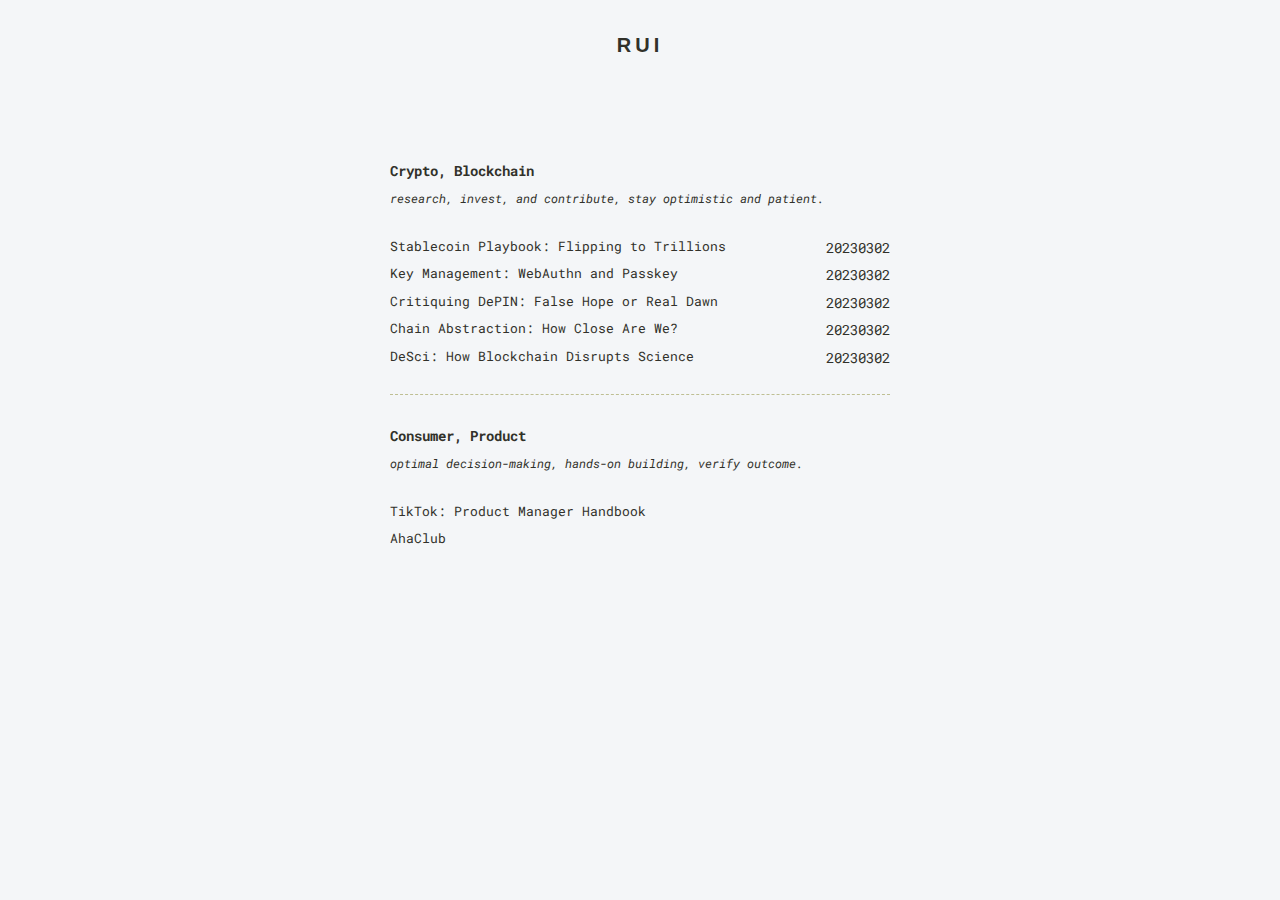
<file: writeup.html>
<!DOCTYPE html>
<html lang="en">
<head>
    <meta charset="UTF-8">
    <link href="https://fonts.googleapis.com/css2?family=Roboto+Mono:wght@400;500;700&display=swap" rel="stylesheet">
    <meta name="viewport" content="width=device-width, initial-scale=1.0">
    <title>Write-Up</title>
    <style>
        :root {
            --bg-color: rgb(244, 246, 248);
            --text-color: #31312A;
            --line-color: #bebf93;
            --heading-color: #31312A;
        }

        body {
            margin: 0;
            background-color: var(--bg-color);
            font-family: "Roboto Mono", Consolas, "Courier New", monospace;
            color: var(--text-color);
            font-size: 14px;
            line-height: 1.5;
        }

        .rui-title {
            margin-top: 30px;
            font-size: 20px;
            font-weight: bold;
            letter-spacing: 4px;
            color: #31312A;
            font-family: 'Impact', Arial, sans-serif;
            margin-bottom: 90px;
            padding-bottom: 10px;
            display: flex;
            justify-content: center;
            align-items: center;
            width: 100%;
            cursor: pointer;
        }

        .container {
            max-width: 500px;
            margin: 0 auto;
        }

        .section-title {
            font-weight: bold;
            font-size: 14px;
            color: #31312A;
            margin-top: 20px;
            margin-bottom: 10px;
        }

        .description {
            font-style: italic;
            font-size: 12px;
            line-height: 1.3;
            margin-bottom: 30px;
            margin-top: 0px;
        }

        .divider {
            width: 100%;
            border-top: 1px dashed var(--line-color);
            margin-top:20px;
            margin-bottom: 30px;
        }

        /* Clickable Entry */
        .entry a {
            text-decoration: none;
            color: var(--text-color);
           
            transition: color 0.3s ease;
        }

        .entry a:hover {
            color: #6B9F89;
        }

        .entry {
            display: flex;
            justify-content: space-between;
        }

        .entry-title {
             /* font-weight: bold; */
            font-size: 13px;
            padding-bottom: 8px;
        }
    </style>
</head>
<body>
    <div class="rui-title" onclick="window.location.href='index.html'">RUI</div>

    <div class="container">
        <div class="section-title">Crypto, Blockchain</div>
        <div class="description"> research, invest, and contribute, stay optimistic and patient.</div>

        <div class="entry">
            <a href="writeup/stablecoin-playbook.html" class="entry-title">Stablecoin Playbook: Flipping to Trillions</a>
            <div class="entry-seed">20230302</div>
        </div>
        <div class="entry">
            <a href="writeup/key-management.html" class="entry-title">Key Management: WebAuthn and Passkey</a>
            <div class="entry-seed">20230302</div>
        </div>
        <div class="entry">
            <a href="writeup/critique-depin.html" class="entry-title">Critiquing DePIN: False Hope or Real Dawn</a>
            <div class="entry-seed">20230302</div>
        </div>
        <div class="entry">
            <a href="writeup/chain-abstraction.html" class="entry-title">Chain Abstraction: How Close Are We?</a>
            <div class="entry-seed">20230302</div>
        </div>
        <div class="entry">
            <a href="writeup/desci.html" class="entry-title">DeSci: How Blockchain Disrupts Science</a>
            <div class="entry-seed">20230302</div>
        </div>

        <div class="divider"></div>

        <div class="section-title">Consumer, Product</div>
        <div class="description">optimal decision-making, hands-on building, verify outcome.</div>

        <div class="entry">
            <a href="writeup/tiktok-pm.html" class="entry-title">TikTok: Product Manager Handbook</a>
        </div>
        <div class="entry">
            <a href="writeup/ahaclub.html" class="entry-title">AhaClub</a>
        </div>

        <!-- <div class="divider"></div> -->
<!-- 
        <div class="section-title">Projects</div>
        <div class="description">Guided by first principles, avoid nihilism and stay patient.</div>

        <div class="entry">
            <a href="writeup/tiktok-handbook.html" class="entry-title">TikTok PM Handbook</a>
        </div> -->

        <!-- <div class="divider"></div> -->
    </div>
</body>
</html>
</file>
